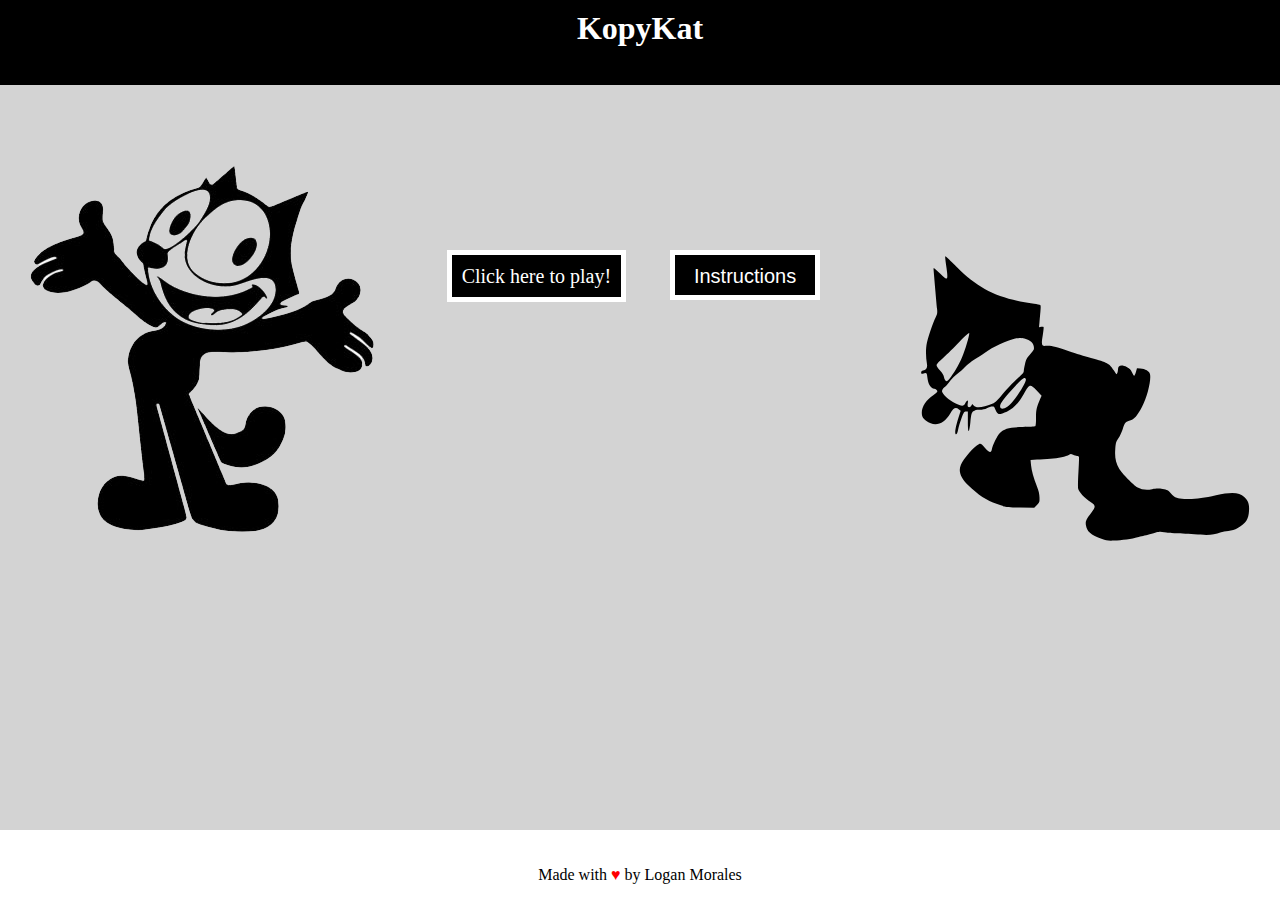
<file: index.html>
<!DOCTYPE html>
<html lang="en">

<head>
    <meta charset="UTF-8">
    <title>KopyKat</title>
    <link rel="stylesheet" href="./css/main.css">
    <script type="text/javascript" src="./js/jquery-1.11.3.js"></script>
    <script type="text/javascript" src="./js/home.js"></script>
    <link rel='shortcut icon' type='image/x-icon' href='./images/felix_face.png'>
</head>

<body>
    <header>
        <h1>KopyKat</h1>
    </header>
    <main>
        <img id="happy" src="./images/Felix_the_Cat.png" alt="">
        <a href="game.html">Click here to play!</a>
        <button id="modalButton">Instructions</button>
        <img id="mad" src="./images/felix_mad.svg" alt="">
        <div id="myModal" class="modal">
            <!-- Modal content -->
            <div class="modal-content">
                <span class="close">&times;</span>
                <h1>Instructions</h1>
                <p> The object of this game is simple. Choose a difficulty and repeat the sequence. Easy mode is relaxing, while Medium mode is a bit faster. If you're feeling tough, choose Hard mode and try to keep up! Be careful, Hard mode has a few changes to throw you off your game!</p>
                <p>Enjoy!</p>
            </div>
        </div>
    </main>
    <footer>
        <p>Made with <span id="heart">&#9829;</span> by Logan Morales</p>
    </footer>
</body>

</html>
</file>
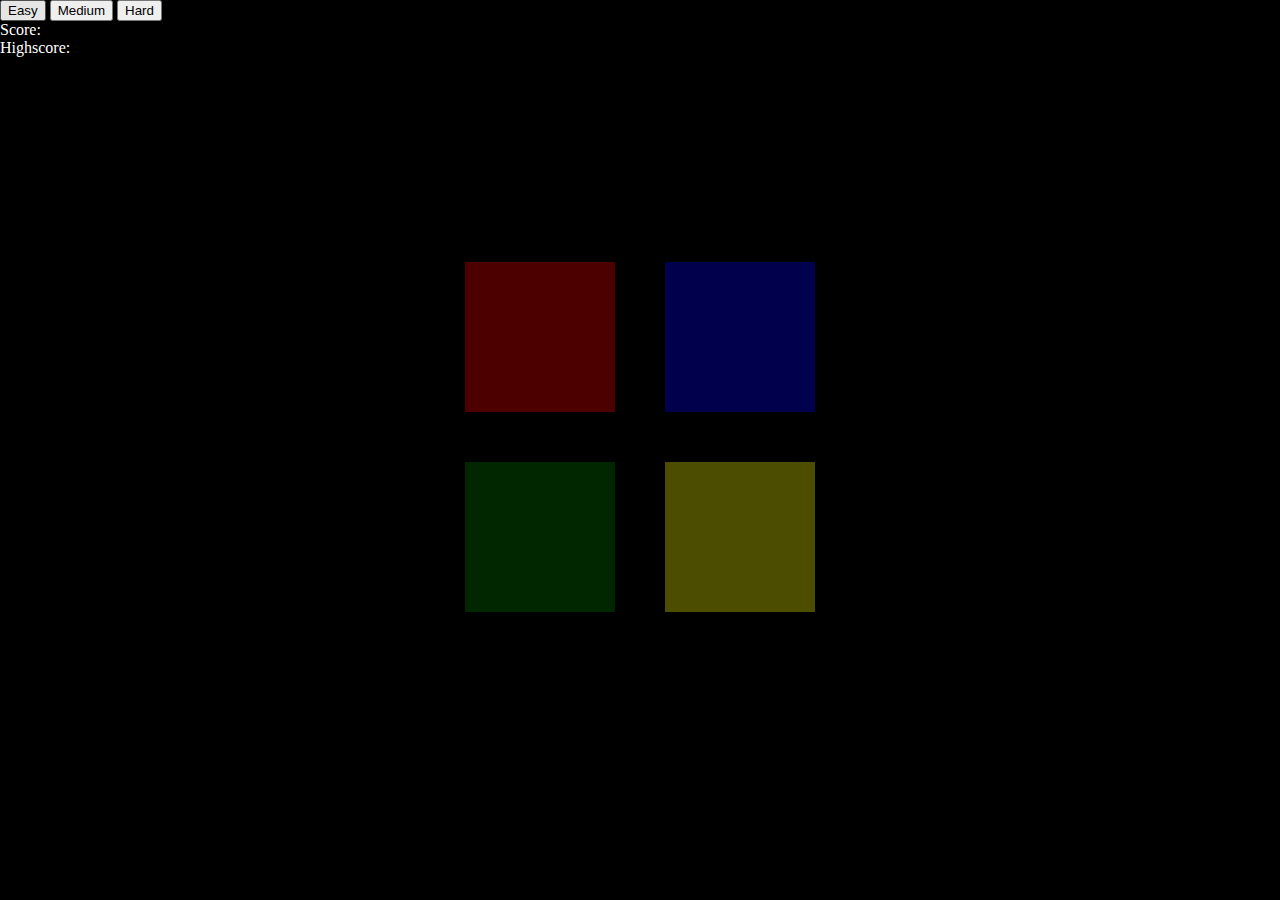
<file: game.html>
<!DOCTYPE html>
<html lang="en">

<head>
    <meta charset="UTF-8">
    <title>KopyKat</title>
    <link rel="stylesheet" href="./css/main.css">
    <link rel="stylesheet" type="text/css" href="./css/levels.css">
    <script type="text/javascript" src="./js/jquery-1.11.3.js"></script>
    <script type="text/javascript" src="./js/main.js"></script>
    <link rel='shortcut icon' type='image/x-icon' href='./images/felix_face.png'>
    <audio id="rightChime" src="./sounds/chime.wav" autostart="false"></audio>
    <audio id="wrongChime" src="./sounds/wrongChime.wav" autostart="false"></audio>
</head>

<body>
	
	<button id="easy">Easy</button>
	<button id="medium">Medium</button>
	<button id="hard">Hard</button>

	<div class="score">Score: <span class="scoreNumber"></span></div>

	<div class="score">Highscore: <span class="highScoreNumber"></span></div>

    <div id="boardOne">
        <div class="row"></div>
        <div class="cell" id="0"></div>
        <div class="cell" id="1"></div>
        <div class="row"></div>
        <div class="cell" id="2"></div>
        <div class="cell" id="3"></div>
    </div>
</body>

</html>
</file>
<file: css/main.css>
body {
    background-color: lightgray;
    margin: 0;
}

header {
    position: absolute;
    background-color: black;
    height: 75px;
    width: 100vw;
    margin: 0px 0px 10px 0px;
    padding-top: 10px;
    top: 0px;
    color: white;
    text-align: center;
}

header > h1 {
    margin: 0;
}

main {
    text-align: center;
    top: 250px;
    position: relative;
    /*display: block;*/
    text-align: center;
    color: black;
}

a {
    font-size: 20px;
    width: 100px;
    height: 50px;
    padding: 10px;
    background-color: black;
    color: white;
    text-decoration: none;
    margin: 0 auto;
    margin-right: 40px;
    border: 5px solid white;
}

img {
    margin-top: -100px;
    display: inline-block;
    position: relative;
}

#happy {
    float: left;
}

#mad {
    float: right;
    margin-top: 0px;
}

footer {
    position: absolute;
    background-color: white;
    height: 50px;
    width: 100vw;
    bottom: 0px;
    text-align: center;
    padding-top: 20px;
}

#heart {
    color: red;
}

#modalButton {
    font-size: 20px;
    width: 150px;
    height: 50px;
    padding: 10px;
    background-color: black;
    color: white;
    text-decoration: none;
    margin: 0 auto;
    margin-right: 40px;
    border: 5px solid white;
}

.modal {
    display: none;
    position: fixed;
    z-index: 1;
    left: 0;
    top: 20%;
    width: 100%;
    height: 100%;
    overflow: auto;
}

.modal-content {
    color: white;
    margin: auto;
    padding: 20px;
    border: 1px solid #888;
    height: 400px;
    width: 80%;
    background-color: black;
    font-size: 30px;
    text-align: center;
    border: 4px solid white;
}

.close {
    color: #aaaaaa;
    float: right;
    font-size: 28px;
    font-weight: bold;
}

.close:hover,
.close:focus {
    color: white;
    text-decoration: none;
    cursor: pointer;
}

@media(max-width: 1100px) {
    header {
        height: 7%;
    }
    main {
        display: inline-block;
    }
    footer {
        height: 5%;
        padding: 0;
        padding-bottom: 10px;
    }
    #mad {
        display: none;
    }
    #happy {
        display: block;
        float: none;
    }
    a {
        display: block;
        font-size: 1em;
        width: 20%;
        display: inline;
        float: none;
    }
    button {
        padding-top: 5px;
        display: inline-block;
    }
    .modal-content {
        font-size: 20px;
    }
}
</file>
<file: css/levels.css>
body {
    background-color: black;
}

#boardOne {
    display: flex;
    flex-wrap: wrap;
    width: 400px;
    height: 400px;
    position: relative;
    /*    background-color: white;*/
    margin: 0 auto;
    margin-top: 200px;
    padding: 5px;
}

.cell {
    display: inline-block;
    position: relative;
    margin: 0 auto;
    height: 150px;
    width: 150px;
    background-color: black;
    /*    border: 1px solid black;*/
    opacity: 0.3;
}

.row {
    /*    padding: 5px;*/
    position: relative;
    background-color: white;
    display: inline-block;
    /*    border: 1px solid black;*/
}

[id="0"] {
    background-color: red;
}

[id="1"] {
    background-color: blue;
}

[id="2"] {
    background-color: green;
}

[id="3"] {
    background-color: yellow;
}

button {
    display: inline-block;
    margin: 0 auto;
}

.score {
    color: white;
}

#easy {
    display: show;
}

#medium {
    display: show;
}

#hard {
    display: show;
}

span{
    color: white;
}
</file>
